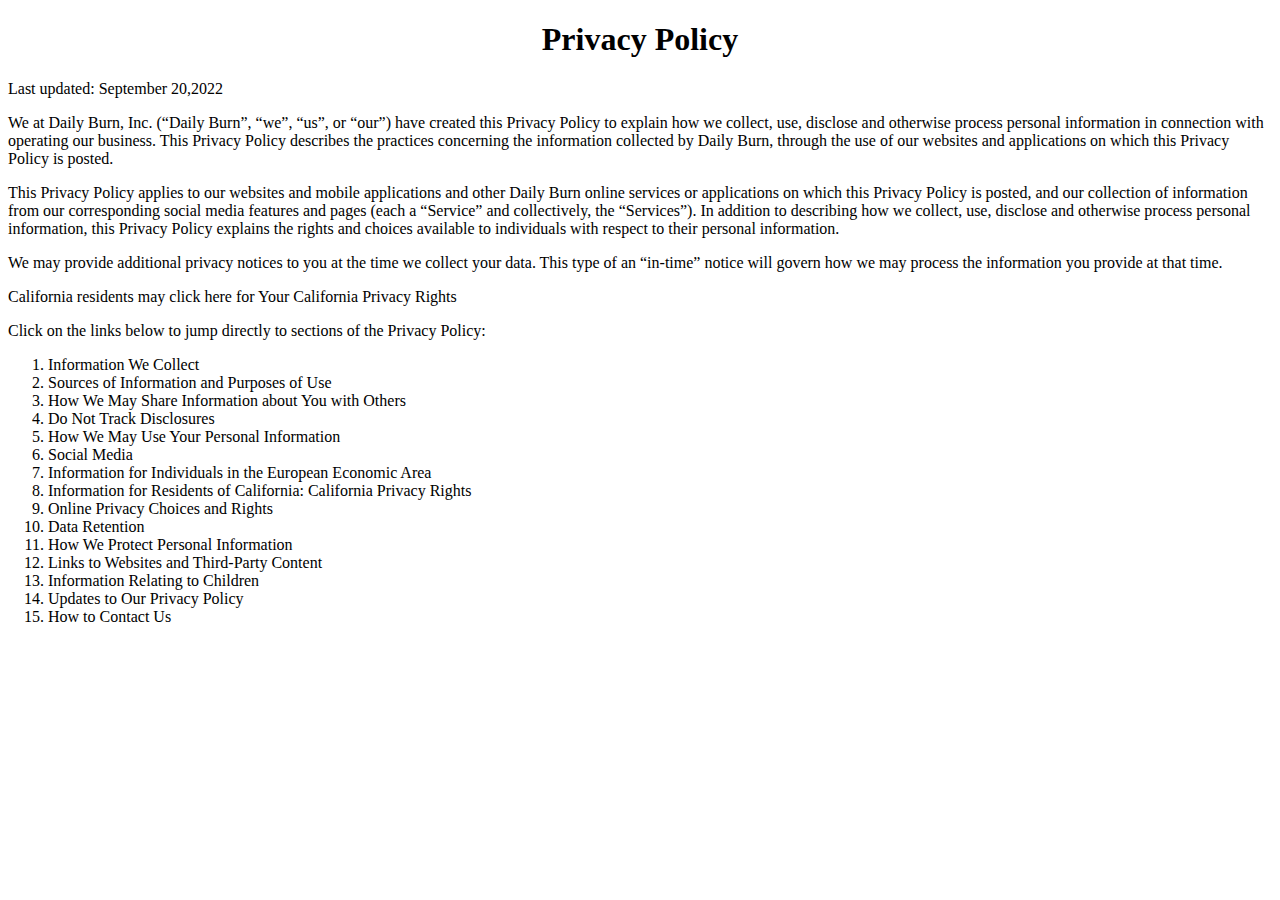
<file: Capstone Project/privacy.html>
<!DOCTYPE html>
<html lang="en">
<head>
    <meta charset="UTF-8">
    <meta name="viewport" content="width=device-width, initial-scale=1.0">
    <title>PRIVACY POLICY</title>
    <link rel="stylesheet" href="privacy.css">
</head>
<body>
    <h1>Privacy Policy</h1>
    <p>Last updated: September 20,2022</p>
    <p>We at Daily Burn, Inc. (“Daily Burn”, “we”, “us”, or “our”) have created this Privacy Policy to explain how we collect, use, disclose and otherwise process personal information in connection with operating our business. This Privacy Policy describes the practices concerning the information collected by Daily Burn, through the use of our websites and applications on which this Privacy Policy is posted.</p>
    <p>This Privacy Policy applies to our websites and mobile applications and other Daily Burn online services or applications on which this Privacy Policy is posted, and our collection of information from our corresponding social media features and pages (each a “Service” and collectively, the “Services”). In addition to describing how we collect, use, disclose and otherwise process personal information, this Privacy Policy explains the rights and choices available to individuals with respect to their personal information.</p>
    <p>We may provide additional privacy notices to you at the time we collect your data. This type of an “in-time” notice will govern how we may process the information you provide at that time.</p>
    <p>California residents may click here for Your California Privacy Rights</p>
    <p>Click on the links below to jump directly to sections of the Privacy Policy:</p>
    <ol>
        <li>Information We Collect</li>
        <li>Sources of Information and Purposes of Use</li>
        <li>How We May Share Information about You with Others</li>
        <li>Do Not Track Disclosures</li>
        <li>How We May Use Your Personal Information</li>
        <li>Social Media</li>
        <li>Information for Individuals in the European Economic Area</li>
        <li>Information for Residents of California: California Privacy Rights</li>
        <li>Online Privacy Choices and Rights</li>
        <li>Data Retention</li>
        <li>How We Protect Personal Information</li>
        <li>Links to Websites and Third-Party Content</li>
        <li>Information Relating to Children</li>
        <li>Updates to Our Privacy Policy</li>
        <li>How to Contact Us</li>
        <a href=""></a>
        <a href=""></a>
    </ol>
</body>
</html>
</file>
<file: Capstone Project/privacy.css>
h1 {
    text-align: center;
}
</file>
